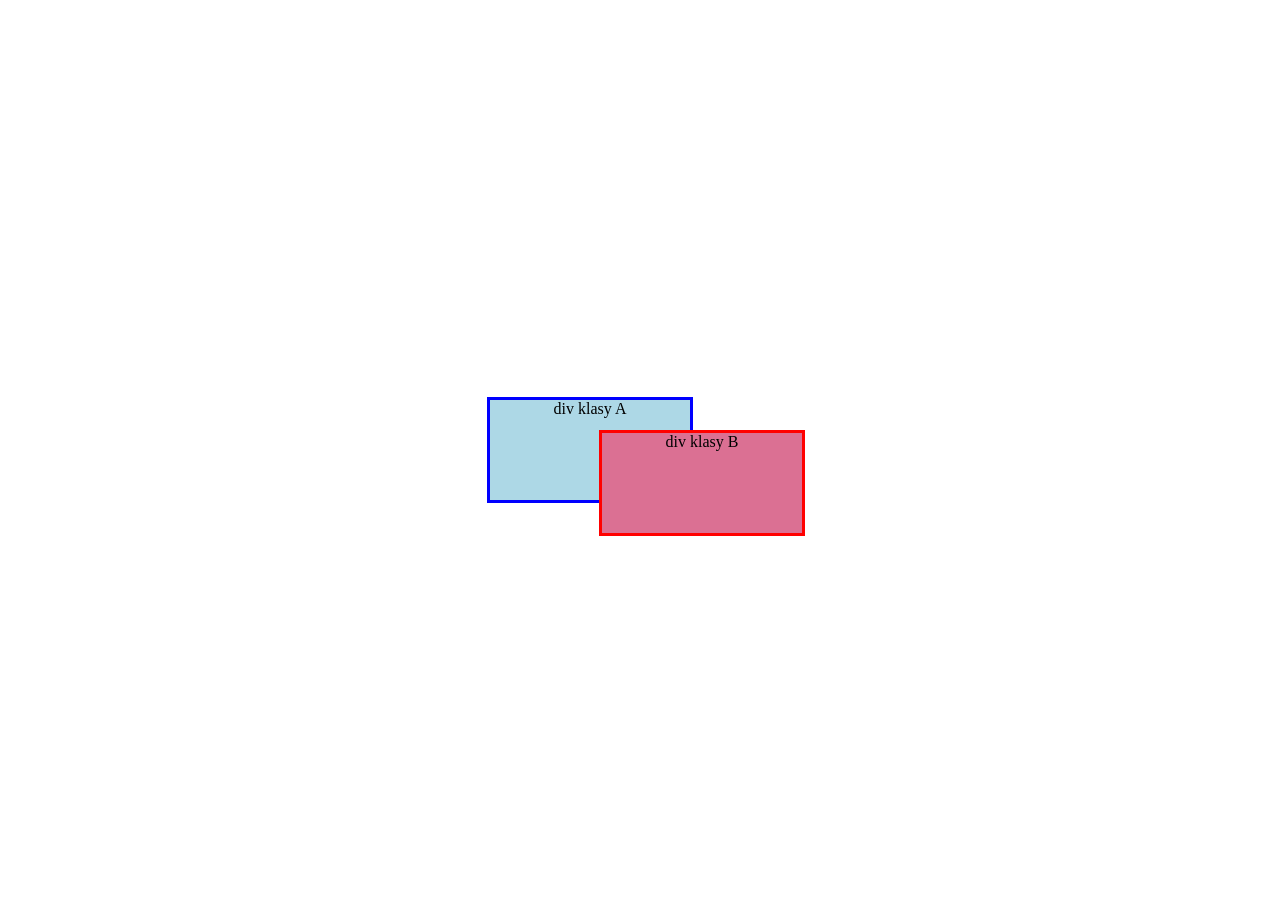
<file: lab04/zad_01.html>
﻿<!DOCTYPE html>
<html lang="pl">

<head>
    <meta charset="UTF-8">
    <meta name="viewport" content="width=device-width, initial-scale=1.0">
    <title>Laboratorium 4 - Zadanie 1</title>
    <link rel="stylesheet" href="zad_01.css">
</head>

<body>
    <div class="A">div klasy A</div>
    <div class="B">div klasy B</div>
</body>

</html>
</file>
<file: lab04/zad_01.css>
div
{
    position: absolute;
    left: 0; 
    right: 0; 
    bottom: 0;
    margin-right: auto; 
    margin-bottom: auto;
    width: 200px;
    height: 100px;
    text-align: center;
}

.A
{
    left: -100px;
    top: 0;
    margin-left: auto; 
    margin-top: auto;
    border: solid blue;
    background-color: lightblue;
}
.B
{
    background-color: palevioletred;
    border: solid red;
    top: 50%;
    margin-left: calc(50% - 101px);
    left: 60px;
    margin-top: -20px;
}
</file>
